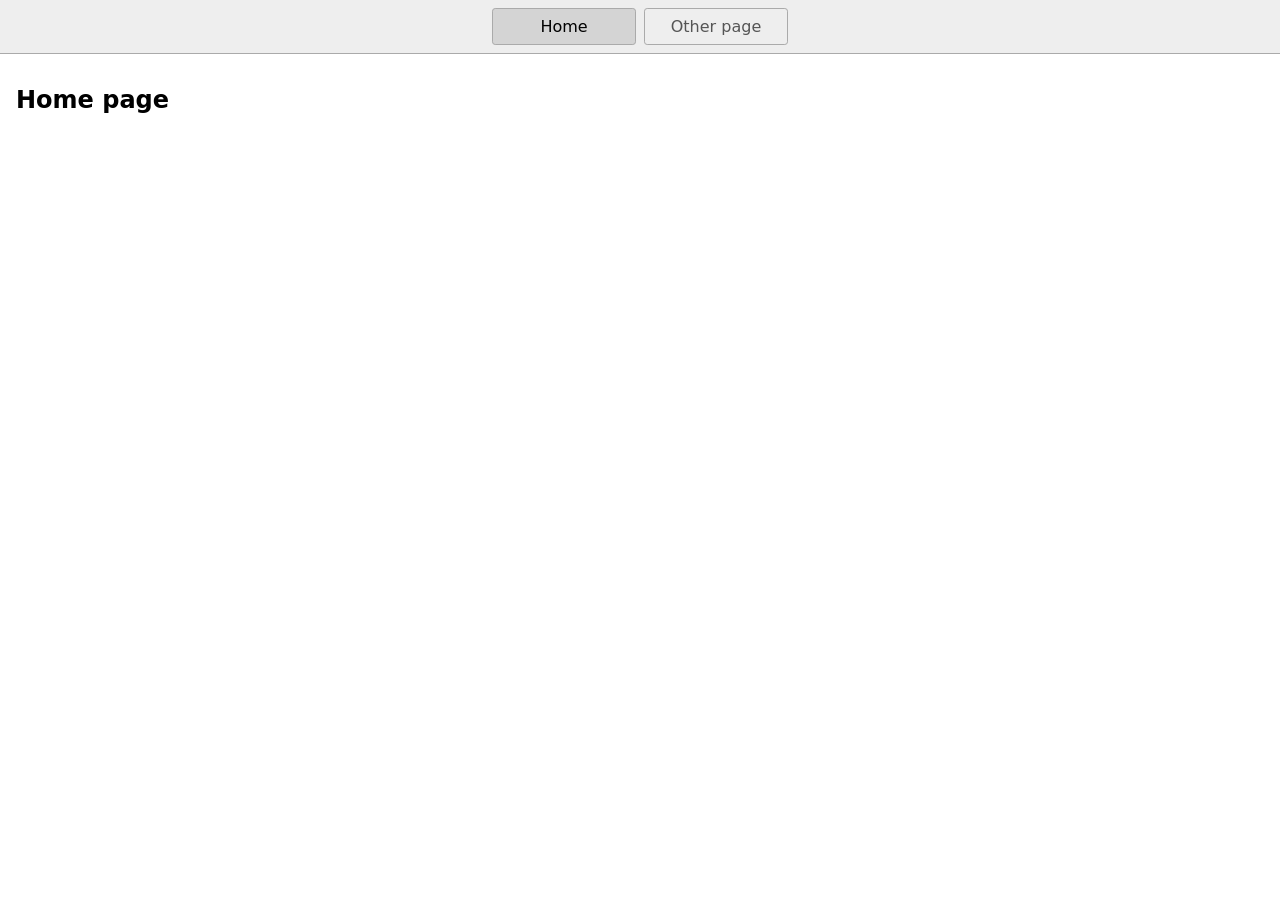
<file: Views/index.html>
<!DOCTYPE html>
<html lang="en">
  <head>
    <title>Home</title>
    <meta charset="UTF-8" />
    <meta name="viewport" content="width=device-width" />
    <!--
      Need a visual blank slate?
      Remove all code in `styles.css`!
    -->
    <link rel="stylesheet" href="styles.css" />
    <script type="module" src="script.js"></script>
  </head>
  <body>
    <nav>
      <a href="/" aria-current="page">Home</a>
      <a href="/page2.html">Other page</a>
    </nav>
    <main>
      <h1>Home page</h1>
    </main>
  </body>
</html>
</file>
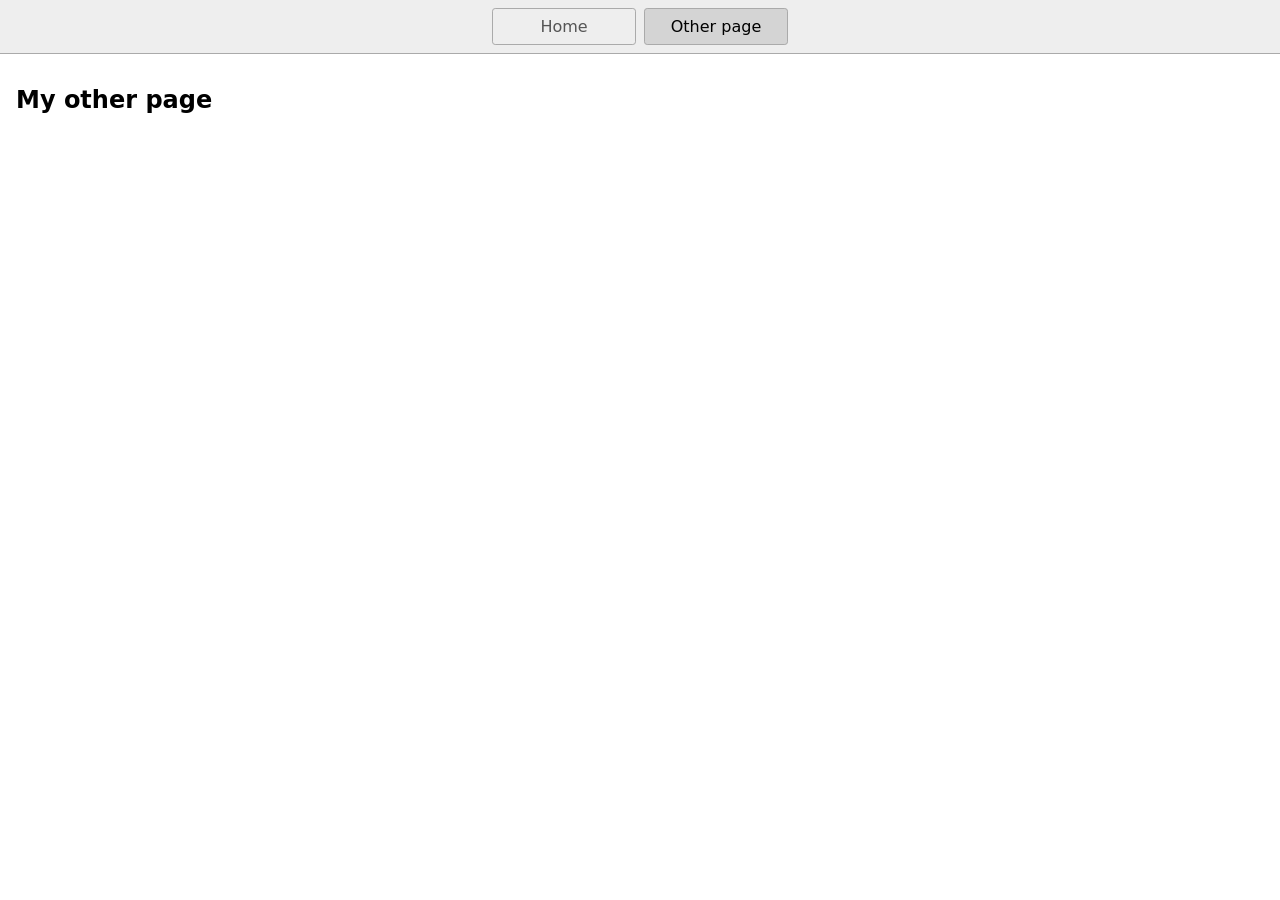
<file: Views/page2.html>
<!DOCTYPE html>
<html lang="en">
  <head>
    <title>Other page</title>
    <meta charset="UTF-8" />
    <meta name="viewport" content="width=device-width" />
    <link rel="stylesheet" href="styles.css" />
    <script type="module" src="script.js"></script>
  </head>
  <body>
    <nav>
      <a href="/">Home</a>
      <a href="/page2.html" aria-current="page">Other page</a>
    </nav>
    <main>
      <h1>My other page</h1>
    </main>
  </body>
</html>
</file>
<file: Views/styles.css>
* {
  box-sizing: border-box;
}

body {
  margin: 0;
  font-family: system-ui, sans-serif;
  color: black;
  background-color: white;
}

nav {
  display: flex;
  flex-wrap: wrap;
  align-items: center;
  justify-content: center;
  padding: 0.5rem;
  gap: 0.5rem;
  border-bottom: solid 1px #aaa;
  background-color: #eee;
}

nav a {
  display: inline-block;
  min-width: 9rem;
  padding: 0.5rem;
  border-radius: 0.2rem;
  border: solid 1px #aaa;
  text-align: center;
  text-decoration: none;
  color: #555;
}

nav a[aria-current='page'] {
  color: #000;
  background-color: #d4d4d4;
}

main {
  padding: 1rem;
}

h1 {
  font-weight: bold;
  font-size: 1.5rem;
}
</file>
